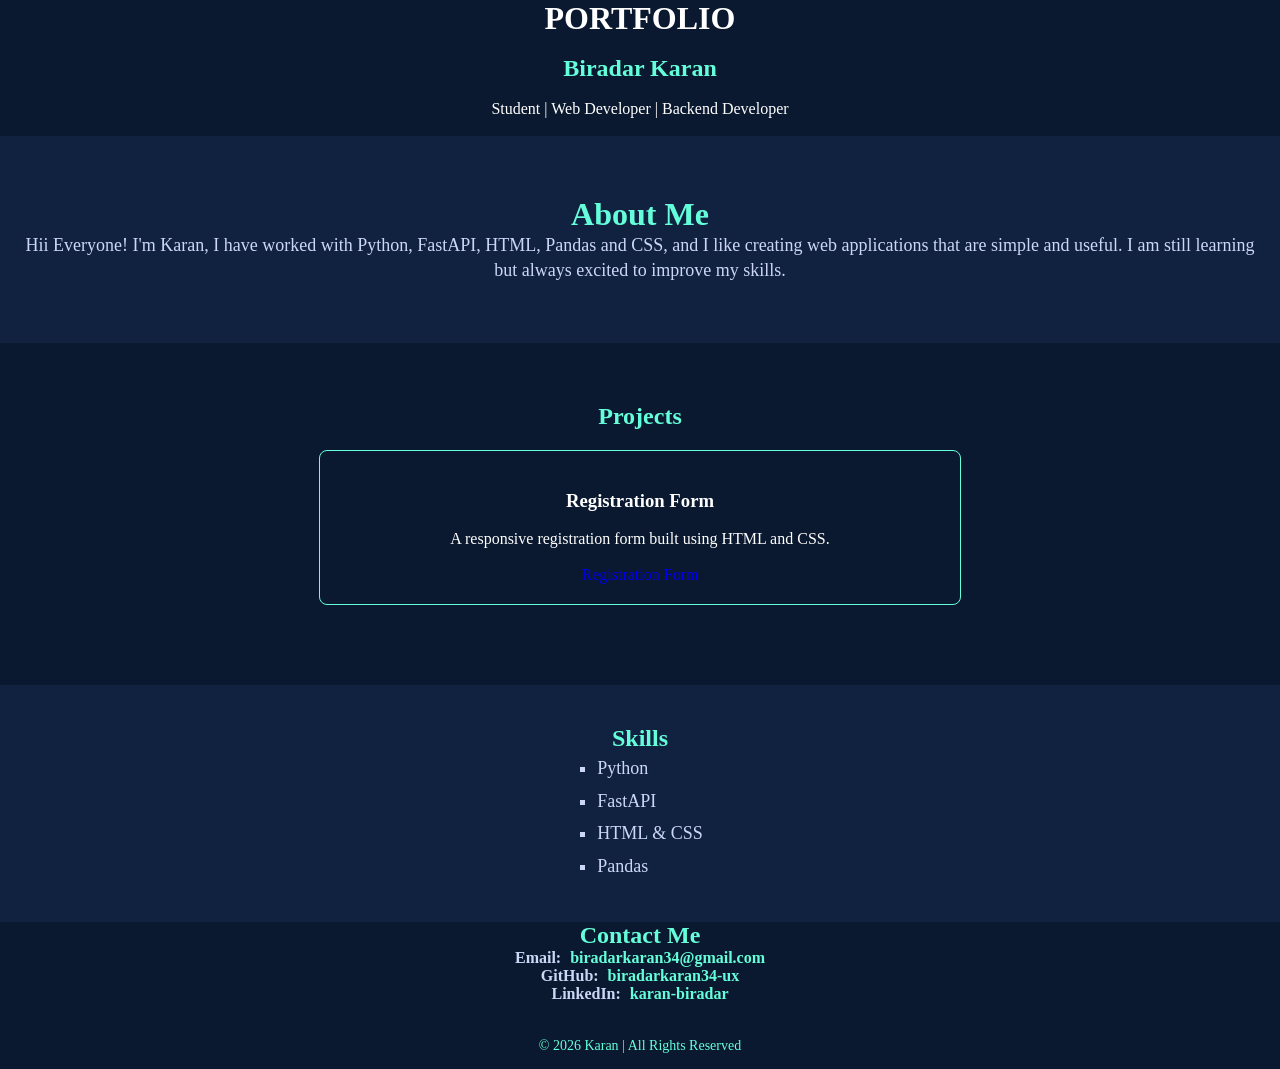
<file: index.html>
<!DOCTYPE html>
<html lang="en">
<head>
    <meta charset="UTF-8">
    <meta name="viewport" content="width=device-width, initial-scale=1.0">
    <title>PORTFOLIO</title>
    <link rel="stylesheet" href="style.css">
</head>
<body>
  
    <header class="header">
    <h1>PORTFOLIO</h1><br>
    <h2>Biradar Karan </h2><br>
    <p> Student | Web Developer | Backend Developer </p><br>
    </header>
    <section class="about">
  <h2>About Me</h2>
  <p>Hii Everyone! I'm Karan, I have worked with Python, FastAPI, HTML, Pandas and CSS, and I like creating web applications 
    that are simple and useful. I am still learning but always excited to improve my skills.
  </p>
</section>  

<section class="project">
  <h2>Projects</h2>
  <div id="project1">
    <h3>Registration Form</h3>
    <p>A responsive registration form built using HTML and CSS.</p><br>
    <a href="registration.html" target="_blank"> Registration Form</a>
  </div>
</section>

<section id="skills">
  <h2>Skills</h2>
  <ul >
    <li>Python</li>
    <li>FastAPI</li>
    <li>HTML & CSS</li>
    <li>Pandas</li>
  </ul>

</section>



<section id="contact">
  <h2>Contact Me</h2>

  <p><strong>Email:</strong> 
     <a href="mailto:biradarkaran34@gmail.com" id="email">biradarkaran34@gmail.com</a>
  </p>
  <p><strong>GitHub:</strong> 
     <a href="https://github.com/biradarkaran34-ux" target="_blank" id="git">biradarkaran34-ux</a>
  </p>
  <p><strong>LinkedIn:</strong> 
     <a href="https://www.linkedin.com/in/karan-biradar-30036b3aa/" target="_blank" id="linkdn">karan-biradar</a>
  </p>
</section>

<footer>
  <p>&copy; 2026 Karan | All Rights Reserved</p>
</footer>

    
</body>
</html>
</file>
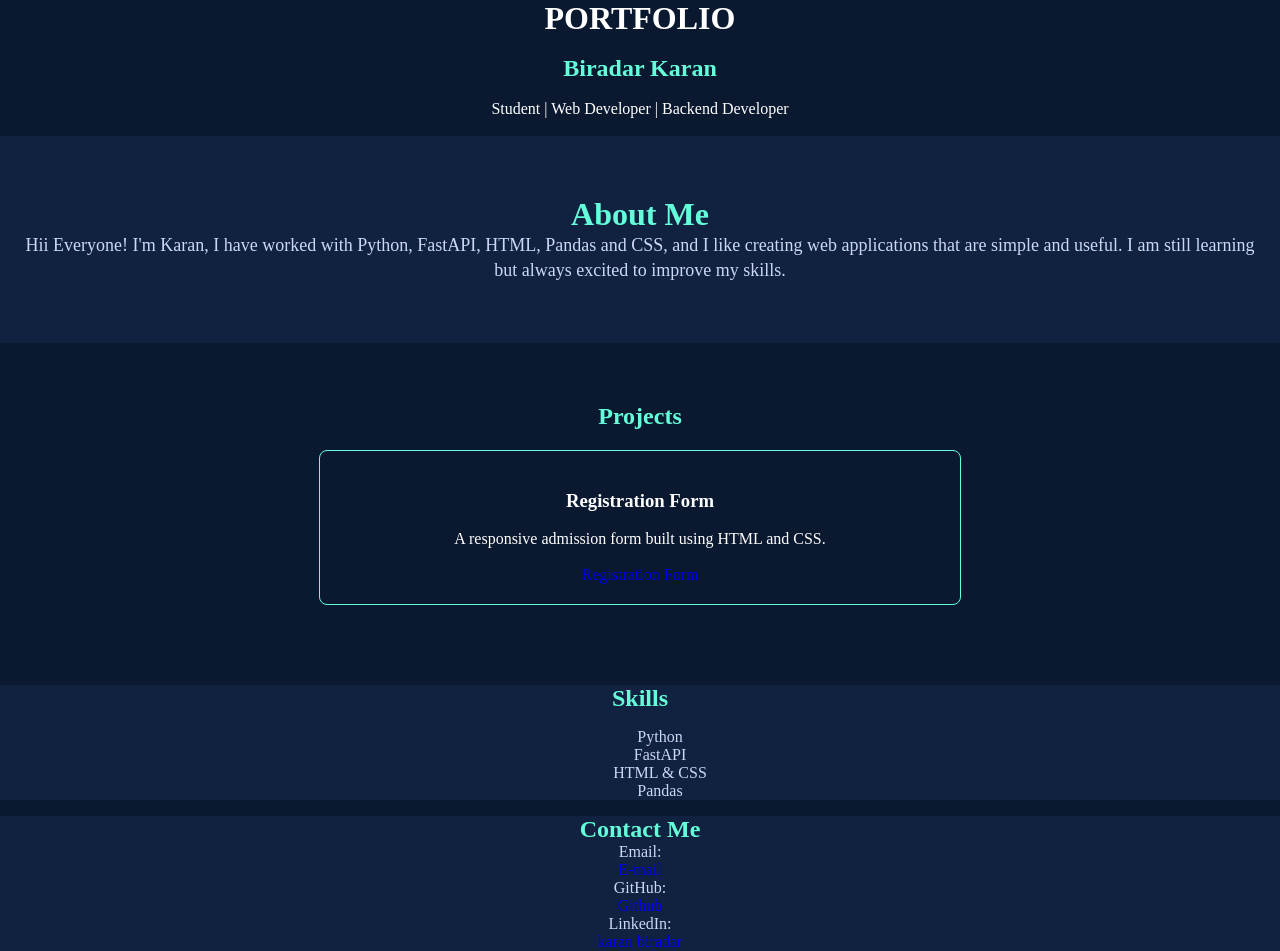
<file: portfolio/index.html>
<!DOCTYPE html>
<html lang="en">
<head>
    <meta charset="UTF-8">
    <meta name="viewport" content="width=device-width, initial-scale=1.0">
    <title>PORTFOLIO</title>
    <link rel="stylesheet" href="style.css">
</head>
<body>
    <!-- Color palette chosen with AI suggestions (dark navy + cyan) -->
    <header class="header">
    <h1>PORTFOLIO</h1><br>
    <h2>Biradar Karan </h2><br>
    <p> Student | Web Developer | Backend Developer </p><br>
    </header>
    <section class="about">
  <h2>About Me</h2>
  <p>Hii Everyone! I'm Karan, I have worked with Python, FastAPI, HTML, Pandas and CSS, and I like creating web applications 
    that are simple and useful. I am still learning but always excited to improve my skills.
  </p>
</section>  

<section class="project">
  <h2>Projects</h2>
  <div id="project1">
    <h3>Registration Form</h3>
    <p>A responsive admission form built using HTML and CSS.</p><br>
    <a href="registration.html" target="_blank"> Registration Form</a>
  </div>
</section>

<section id="skills">
  <h2>Skills</h2>
  <ul >
    <li>Python</li>
    <li>FastAPI</li>
    <li>HTML & CSS</li>
    <li>Pandas</li>
  </ul>

</section>



<section id="contact">
  <h2>Contact Me</h2>

    <P>Email: <a href="biradarkaran34@gmail.com" target="_blank" id="email">E-mail</a>
    <P>GitHub: <a href="https://github.com/biradarkaran34-ux" target="_blank" id="git">Github</a>
    <P>LinkedIn: <a href="https://www.linkedin.com/in/karan-biradar-30036b3aa/" target="_blank"id="linkdn">karan biradar</a>
</section>

</body>
</html>
</file>
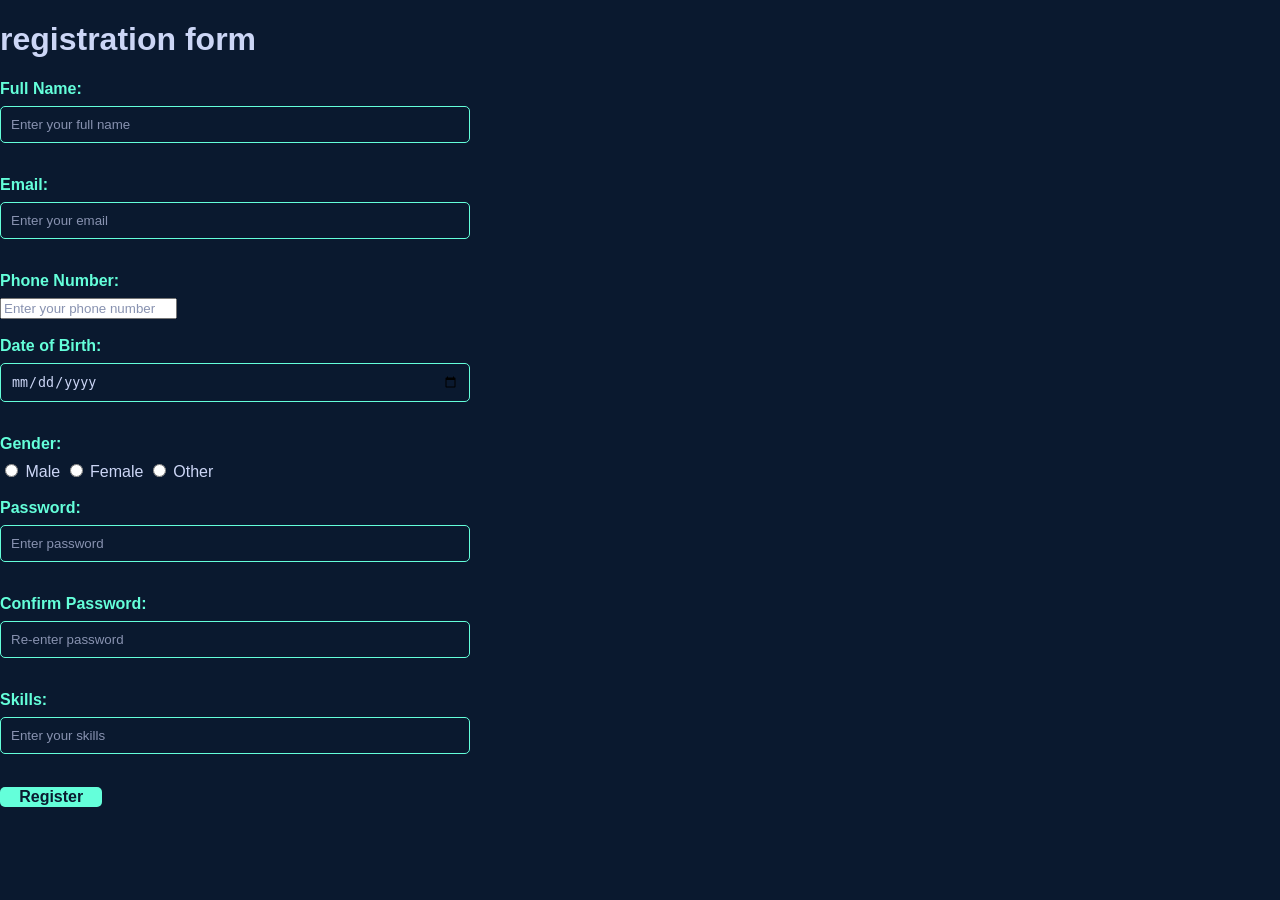
<file: registration.html>
<!DOCTYPE html>
<html lang="en">
<head>
    <meta charset="UTF-8">
    <meta name="viewport" content="width=device-width, initial-scale=1.0">
    <title>registration form</title>
    <Link rel="stylesheet" href="registration.css">
</head>
<body>
    <h1> registration form</h1>
    <label for="fullname">Full Name:</label>
    <input type="text" id="fullname" placeholder="Enter your full name"><br><br>

    <label for="email">Email:</label>
    <input type="email" id="email" placeholder="Enter your email"><br><br>

    <label for="phone">Phone Number:</label>
    <input type="tel" id="phone" placeholder="Enter your phone number"><br><br>

    <label for="dob">Date of Birth:</label>
    <input type="date" id="dob"><br><br>

   
    <label>Gender:</label>
    <input type="radio" name="gender" value="Male"> Male
    <input type="radio" name="gender" value="Female"> Female
    <input type="radio" name="gender" value="Other"> Other <br><br>

    
    <label for="password">Password:</label>
    <input type="password" id="password" placeholder="Enter password"required><br><br>

    <label for="confirm">Confirm Password:</label>
    <input type="password" id="confirm" placeholder="Re-enter password"required><br><br>

    
    <label for="skills">Skills:</label>
    <input type="text" id="skills" placeholder="Enter your skills"><br><br>

    
    <button type="submit">Register</button>
  </form>
</body>
</html>
</file>
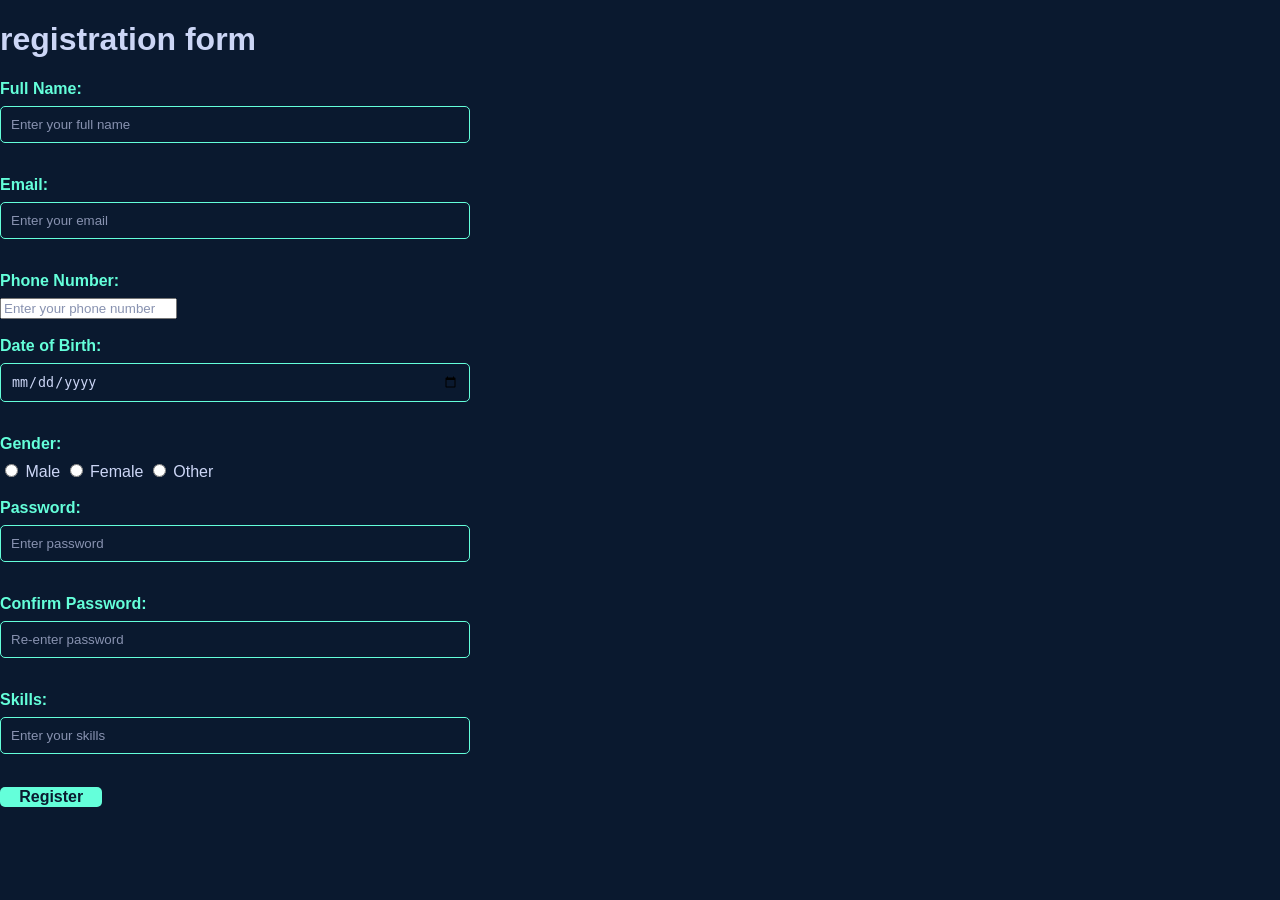
<file: portfolio/registration project/project.html>
<!DOCTYPE html>
<html lang="en">
<head>
    <meta charset="UTF-8">
    <meta name="viewport" content="width=device-width, initial-scale=1.0">
    <title>ADMISSION PROJECT</title>
    <Link rel="stylesheet" href="project.css">
</head>
<body>
    <h1> registration form</h1>
    <label for="fullname">Full Name:</label>
    <input type="text" id="fullname" placeholder="Enter your full name"><br><br>

    <label for="email">Email:</label>
    <input type="email" id="email" placeholder="Enter your email"><br><br>

    <label for="phone">Phone Number:</label>
    <input type="tel" id="phone" placeholder="Enter your phone number"><br><br>

    <label for="dob">Date of Birth:</label>
    <input type="date" id="dob"><br><br>

   
    <label>Gender:</label>
    <input type="radio" name="gender" value="Male"> Male
    <input type="radio" name="gender" value="Female"> Female
    <input type="radio" name="gender" value="Other"> Other <br><br>

    
    <label for="password">Password:</label>
    <input type="password" id="password" placeholder="Enter password"required><br><br>

    <label for="confirm">Confirm Password:</label>
    <input type="password" id="confirm" placeholder="Re-enter password"required><br><br>

    
    <label for="skills">Skills:</label>
    <input type="text" id="skills" placeholder="Enter your skills"><br><br>

    
    <button type="submit">Register</button>
  </form>
</body>
</html>
</file>
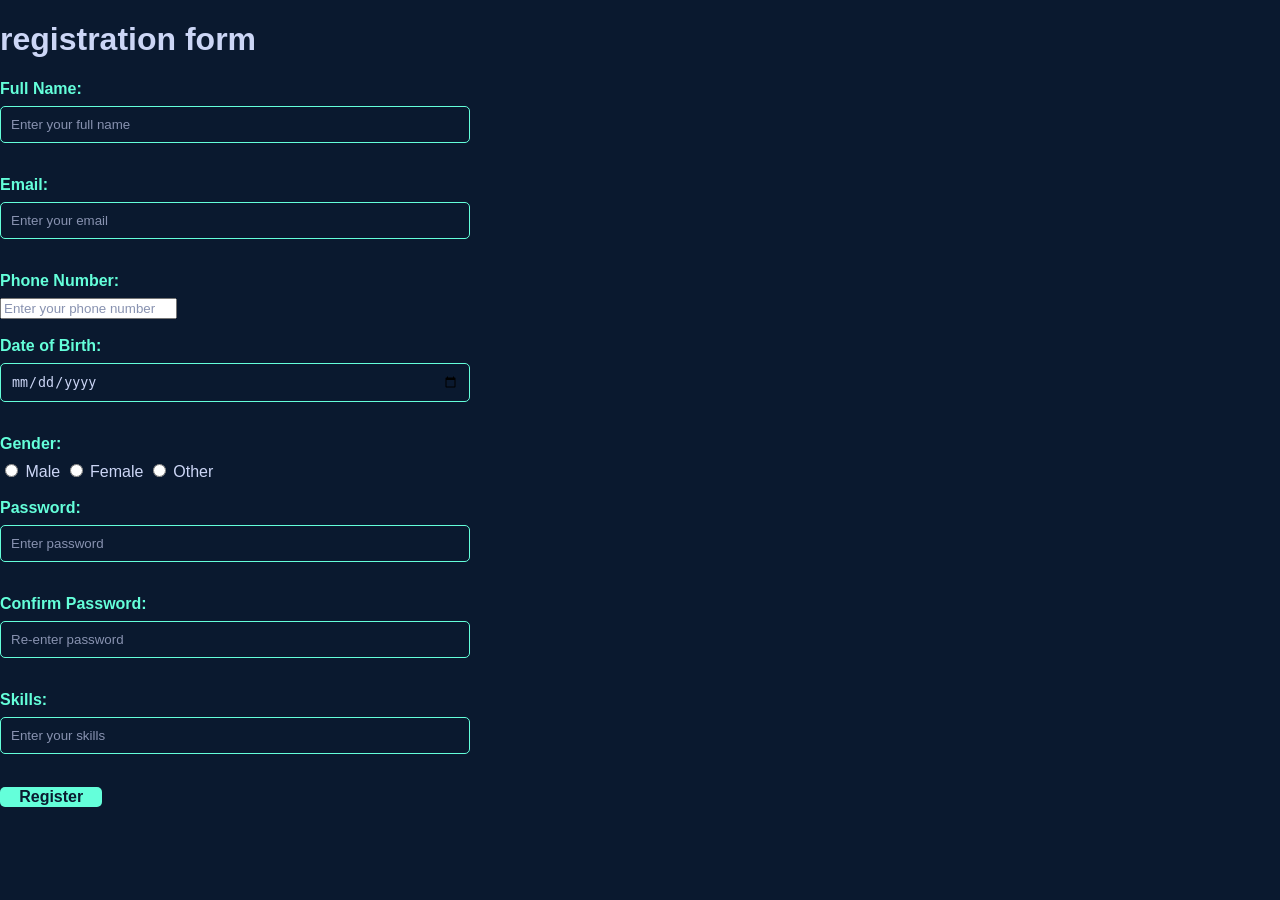
<file: portfolio/registration project/registration.html>
<!DOCTYPE html>
<html lang="en">
<head>
    <meta charset="UTF-8">
    <meta name="viewport" content="width=device-width, initial-scale=1.0">
    <title>ADMISSION PROJECT</title>
    <Link rel="stylesheet" href="registration.css">
</head>
<body>
    <h1> registration form</h1>
    <label for="fullname">Full Name:</label>
    <input type="text" id="fullname" placeholder="Enter your full name"><br><br>

    <label for="email">Email:</label>
    <input type="email" id="email" placeholder="Enter your email"><br><br>

    <label for="phone">Phone Number:</label>
    <input type="tel" id="phone" placeholder="Enter your phone number"><br><br>

    <label for="dob">Date of Birth:</label>
    <input type="date" id="dob"><br><br>

   
    <label>Gender:</label>
    <input type="radio" name="gender" value="Male"> Male
    <input type="radio" name="gender" value="Female"> Female
    <input type="radio" name="gender" value="Other"> Other <br><br>

    
    <label for="password">Password:</label>
    <input type="password" id="password" placeholder="Enter password"required><br><br>

    <label for="confirm">Confirm Password:</label>
    <input type="password" id="confirm" placeholder="Re-enter password"required><br><br>

    
    <label for="skills">Skills:</label>
    <input type="text" id="skills" placeholder="Enter your skills"><br><br>

    
    <button type="submit">Register</button>
  </form>
</body>
</html>
</file>
<file: style.css>
.header{
    background-color:#0A192F; /* dark navy blue */
    color: white; /* pure white */
    text-align: center;
}

html, body {
    margin: 0;
    padding: 0;
    background-color:#0A192F; /* dark navy blue */
}

h1, h2, p {
    margin: 0;
    padding: 0;
}

h2{
    color:#64ffda; /* teal green */
}
a{
    text-decoration: none;
}

.about {
  background-color: #112240; /* deep blue shade */
  color: #CCD6F6; /* light bluish gray */
  text-align: center;
  padding: 60px 20px;
}

.about h2 {
  color: #64FFDA; /* teal green */
  font-size: 32px;
}

.about p {
  font-size: 18px;
  line-height: 25px;
}

.project {
  background-color: #0A192F; /* dark navy blue */
  color: #FFFFFF; /* pure white */
  text-align: center;
  padding: 60px 20px;
}

#project1 {
  border: 1px solid #64FFDA; /* teal green border */
  border-radius: 8px;
  padding: 20px;
  margin: 20px auto;
  width: 80%;
  max-width: 600px;



}

#skills {
  background-color: #112240; /* deep blue shade */
  color: #CCD6F6; /* light bluish gray */
  text-align: center;        
  padding: 40px 20px;
}

#skills ul {
  list-style-type: square;  
  display: inline-block;     
  text-align: left;        
  margin: 0 auto;            
  font-size: 18px;
  line-height: 1.8;
  padding-left: 20px;     
}

    

      

#contact{
    background-color: #0A192F;
    color: #CCD6F6; /* light bluish gray */
    text-align: center;
    
}

#email, #git, #linkdn {
    display: inline-block;   
    text-align: center;
    text-decoration: none;
    color: #64FFDA;          /* teal theme */
    font-weight: bold;
    margin-left: 5px;
}

#email:hover, #git:hover, #linkdn:hover {
    text-decoration: underline; /* hover effect */
}
footer {
  background-color: #0a192f; /* navy background */
  color: #64ffda;           /* teal text */
  text-align: center;
  padding: 15px;
  margin-top: 20px;
  font-size: 14px;
}
</file>
<file: portfolio/style.css>
.header{
    background-color:#0A192F; /* dark navy blue */
    color: white; /* pure white */
    text-align: center;
}

html, body {
    margin: 0;
    padding: 0;
    background-color:#0A192F; /* dark navy blue */
}

h1, h2, p {
    margin: 0;
    padding: 0;
}

h2{
    color:#64ffda; /* teal green */
}
a{
    text-decoration: none;
}

.about {
  background-color: #112240; /* deep blue shade */
  color: #CCD6F6; /* light bluish gray */
  text-align: center;
  padding: 60px 20px;
}

.about h2 {
  color: #64FFDA; /* teal green */
  font-size: 32px;
}

.about p {
  font-size: 18px;
  line-height: 25px;
}

.project {
  background-color: #0A192F; /* dark navy blue */
  color: #FFFFFF; /* pure white */
  text-align: center;
  padding: 60px 20px;
}

#project1 {
  border: 1px solid #64FFDA; /* teal green border */
  border-radius: 8px;
  padding: 20px;
  margin: 20px auto;
  width: 80%;
  max-width: 600px;



}

#skills{
    background-color: #112240; /* deep blue shade */
    color: #CCD6F6; /* light bluish gray */
    text-align: center;
}

ul{
    list-style: none;
}




#email,#git,#linkdn{
    display:block;
    text-align: center;
    text-decoration: none;

}
#contact{
    background-color: #112240; /* deep blue shade */
    color: #CCD6F6; /* light bluish gray */
    text-align: center;
    
}
</file>
<file: registration.css>
body {
  font-family: Arial, sans-serif;
  background-color: #0A192F; /* dark navy background */
  color: #CCD6F6; /* light bluish text */
  margin: 0;
  padding: 0;
}

form {
  background-color: #112240; /* deep blue form background */
  padding: 30px;
  margin: 50px;
  width: 400px;
  border-radius: 10px;
  box-shadow: 0 0 15px rgba(100, 255, 218, 0.5); /* teal glow */
  
}

h2 {
  text-align: center;
  color: #64FFDA; /* teal heading */
  margin-bottom: 20px;
}

label {
  display: block;
  margin-bottom: 8px;
  font-weight: bold;
  color: #64FFDA; /* teal labels */
}

input[type="text"], /*attribute selector for text input*/
input[type="email"],
input[type="textarea"],
input[type="date"],
input[type="password"] {
  width: 35%;
  padding: 10px;
  margin-bottom: 15px;
  border: 1px solid #64FFDA; /* teal border */
  border-radius: 5px;
background-color: #0A192F;
  color: #CCD6F6; /* light text */
}

input::placeholder {
  color: #8892B0; /* grayish  */
}

button {
  width: 8%;
  background-color: #64FFDA; /* teal button */
  border: none;
  border-radius: 5px;
  color: #0A192F; /* dark text on button */
  font-size: 16px;
  font-weight: bold;
  text-align: center;

}

button:hover {
  background-color: #52e0c4; /* lighter teal  */
}
</file>
<file: portfolio/registration project/project.css>
body {
  font-family: Arial, sans-serif;
  background-color: #0A192F; /* dark navy background */
  color: #CCD6F6; /* light bluish text */
  margin: 0;
  padding: 0;
}

form {
  background-color: #112240; /* deep blue form background */
  padding: 30px;
  margin: 50px;
  width: 400px;
  border-radius: 10px;
  box-shadow: 0 0 15px rgba(100, 255, 218, 0.5); /* teal glow */
  
}

h2 {
  text-align: center;
  color: #64FFDA; /* teal heading */
  margin-bottom: 20px;
}

label {
  display: block;
  margin-bottom: 8px;
  font-weight: bold;
  color: #64FFDA; /* teal labels */
}

input[type="text"], /*attribute selector for text input*/
input[type="email"],
input[type="textarea"],
input[type="date"],
input[type="password"] {
  width: 35%;
  padding: 10px;
  margin-bottom: 15px;
  border: 1px solid #64FFDA; /* teal border */
  border-radius: 5px;
background-color: #0A192F;
  color: #CCD6F6; /* light text */
}

input::placeholder {
  color: #8892B0; /* grayish  */
}

button {
  width: 8%;
  background-color: #64FFDA; /* teal button */
  border: none;
  border-radius: 5px;
  color: #0A192F; /* dark text on button */
  font-size: 16px;
  font-weight: bold;
  text-align: center;

}

button:hover {
  background-color: #52e0c4; /* lighter teal  */
}
</file>
<file: portfolio/registration project/registration.css>
body {
  font-family: Arial, sans-serif;
  background-color: #0A192F; /* dark navy background */
  color: #CCD6F6; /* light bluish text */
  margin: 0;
  padding: 0;
}

form {
  background-color: #112240; /* deep blue form background */
  padding: 30px;
  margin: 50px;
  width: 400px;
  border-radius: 10px;
  box-shadow: 0 0 15px rgba(100, 255, 218, 0.5); /* teal glow */
  
}

h2 {
  text-align: center;
  color: #64FFDA; /* teal heading */
  margin-bottom: 20px;
}

label {
  display: block;
  margin-bottom: 8px;
  font-weight: bold;
  color: #64FFDA; /* teal labels */
}

input[type="text"], /*attribute selector for text input*/
input[type="email"],
input[type="textarea"],
input[type="date"],
input[type="password"] {
  width: 35%;
  padding: 10px;
  margin-bottom: 15px;
  border: 1px solid #64FFDA; /* teal border */
  border-radius: 5px;
background-color: #0A192F;
  color: #CCD6F6; /* light text */
}

input::placeholder {
  color: #8892B0; /* grayish  */
}

button {
  width: 8%;
  background-color: #64FFDA; /* teal button */
  border: none;
  border-radius: 5px;
  color: #0A192F; /* dark text on button */
  font-size: 16px;
  font-weight: bold;
  text-align: center;

}

button:hover {
  background-color: #52e0c4; /* lighter teal  */
}
</file>
